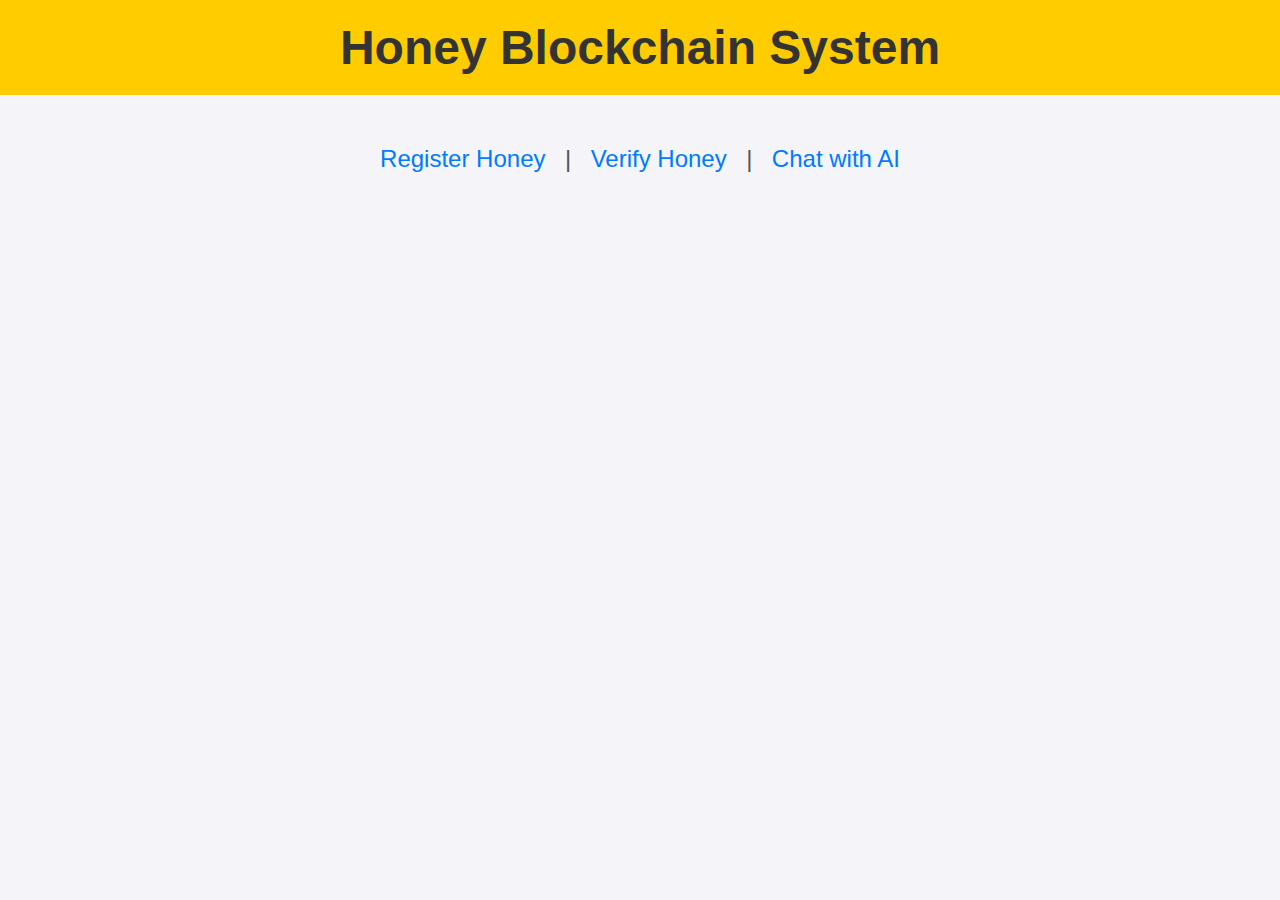
<file: templates/index.html>
<!DOCTYPE html>
<html lang="en">
<head>
    <meta charset="UTF-8">
    <meta name="viewport" content="width=device-width, initial-scale=1.0">
    <title>Honey Authentication</title>
</head>
<body style="font-family: Arial, sans-serif; background-color: #f4f4f9; margin: 0; padding: 0;">

    <div style="text-align: center; padding: 20px; background-color: #ffcc00; color: #333;">
        <h1 style="font-size: 3em; font-weight: bold; margin: 0;">Honey Blockchain System</h1>
    </div>

    <div style="text-align: center; margin-top: 50px;">
        <a href="/register" style="font-size: 1.5em; color: #007bff; text-decoration: none; margin: 0 15px;">Register Honey</a>
        <span style="font-size: 1.5em; color: #555;">|</span>
        <a href="/verify" style="font-size: 1.5em; color: #007bff; text-decoration: none; margin: 0 15px;">Verify Honey</a>
        <span style="font-size: 1.5em; color: #555;">|</span>
        <a href="/chatbot" style="font-size: 1.5em; color: #007bff; text-decoration: none; margin: 0 15px;">Chat with AI</a>
    </div>

</body>
</html>
</file>
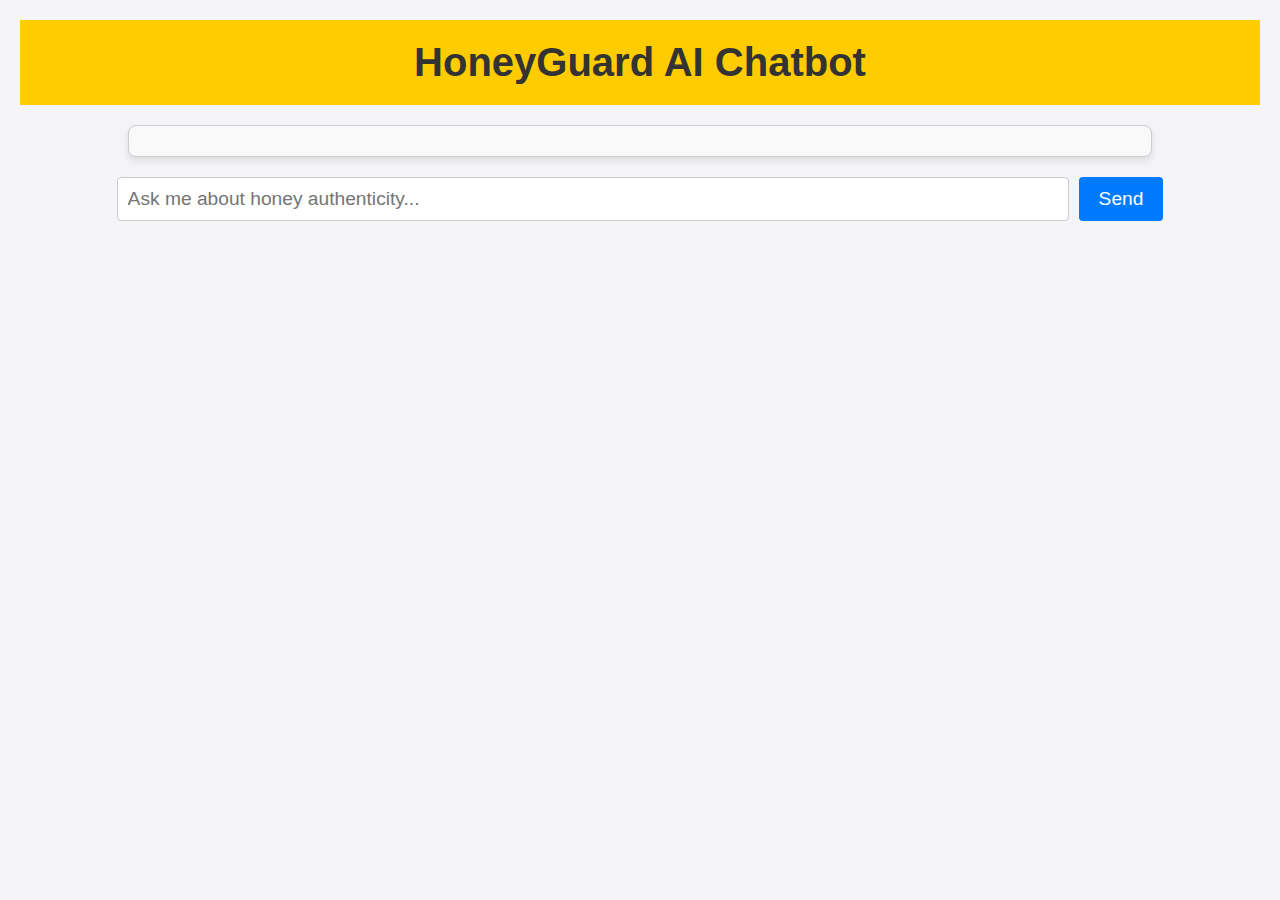
<file: templates/chatbot.html>
<!DOCTYPE html>
<html lang="en">
<head>
    <meta charset="UTF-8">
    <meta name="viewport" content="width=device-width, initial-scale=1.0">
    <title>HoneyGuard AI Chatbot</title>
    <style>
        body {
            font-family: Arial, sans-serif;
            background-color: #f4f4f9;
            margin: 0;
            padding: 20px;
        }
        #chatbox {
            max-height: 500px;
            overflow-y: auto;
            border: 1px solid #ccc;
            padding: 15px;
            background-color: #ffffff;
            border-radius: 8px;
            margin: 20px auto;
            width: 80%;
            box-shadow: 0px 4px 8px rgba(0, 0, 0, 0.1);
            background-color: #f9f9f9;
        }
        .message {
            margin-bottom: 15px;
            padding: 10px;
            border-radius: 10px;
            max-width: 75%;
        }
        .user-message {
            background-color: #e1f7d5;
            text-align: right;
            margin-left: auto;
        }
        .bot-message {
            background-color: #d4eaf7;
            text-align: left;
            margin-right: auto;
        }
        #user-input {
            width: 75%;
            padding: 10px;
            font-size: 1.2em;
            border: 1px solid #ccc;
            border-radius: 4px;
        }
        button {
            padding: 10px 20px;
            font-size: 1.2em;
            background-color: #007bff;
            color: white;
            border: none;
            border-radius: 4px;
            cursor: pointer;
        }
        footer {
            text-align: center;
            margin-top: 50px;
            padding: 20px;
            background-color: #ffcc00;
            color: #333;
        }
    </style>
</head>
<body>

    <div style="text-align: center; padding: 20px; background-color: #ffcc00; color: #333;">
        <h1 style="font-size: 2.5em; font-weight: bold; margin: 0;">HoneyGuard AI Chatbot</h1>
    </div>

    <div id="chatbox">
        <!-- Messages will appear here -->
    </div>

    <div style="display: flex; justify-content: center; gap: 10px; margin-top: 20px;">
        <input type="text" id="user-input" placeholder="Ask me about honey authenticity..." 
            style="width: 75%; padding: 10px; font-size: 1.2em; border: 1px solid #ccc; border-radius: 4px;">
        <button onclick="sendMessage()" style="padding: 10px 20px; font-size: 1.2em; background-color: #007bff; color: white; border: none; border-radius: 4px; cursor: pointer;">
            Send
        </button>
    </div>



    <script>
        function sendMessage() {
            const userInput = document.getElementById('user-input').value;
            if (userInput.trim() === "") return;

            // Display the user's message
            displayMessage(userInput, "user");

            // Send user input to the Flask backend
            fetch('/chatbot', {
                method: 'POST',
                headers: {
                    'Content-Type': 'application/json'
                },
                body: JSON.stringify({ query: userInput })
            })
            .then(response => response.json())
            .then(data => {
                const botResponse = data.response;
                // Display the bot's response in the same chatbox
                displayMessage(botResponse, "bot");
            })
            .catch(error => {
                console.error("Error:", error);
                displayMessage("Sorry, I couldn't process that. Please try again.", "bot");
            });

            // Clear the input field
            document.getElementById('user-input').value = '';
        }

        function displayMessage(message, sender) {
            const chatbox = document.getElementById('chatbox');
            const messageElement = document.createElement('div');
            messageElement.className = 'message ' + sender + '-message';
            messageElement.textContent = message;
            chatbox.appendChild(messageElement);
            chatbox.scrollTop = chatbox.scrollHeight; // Scroll to the bottom
        }
    </script>

</body>
</html>
</file>
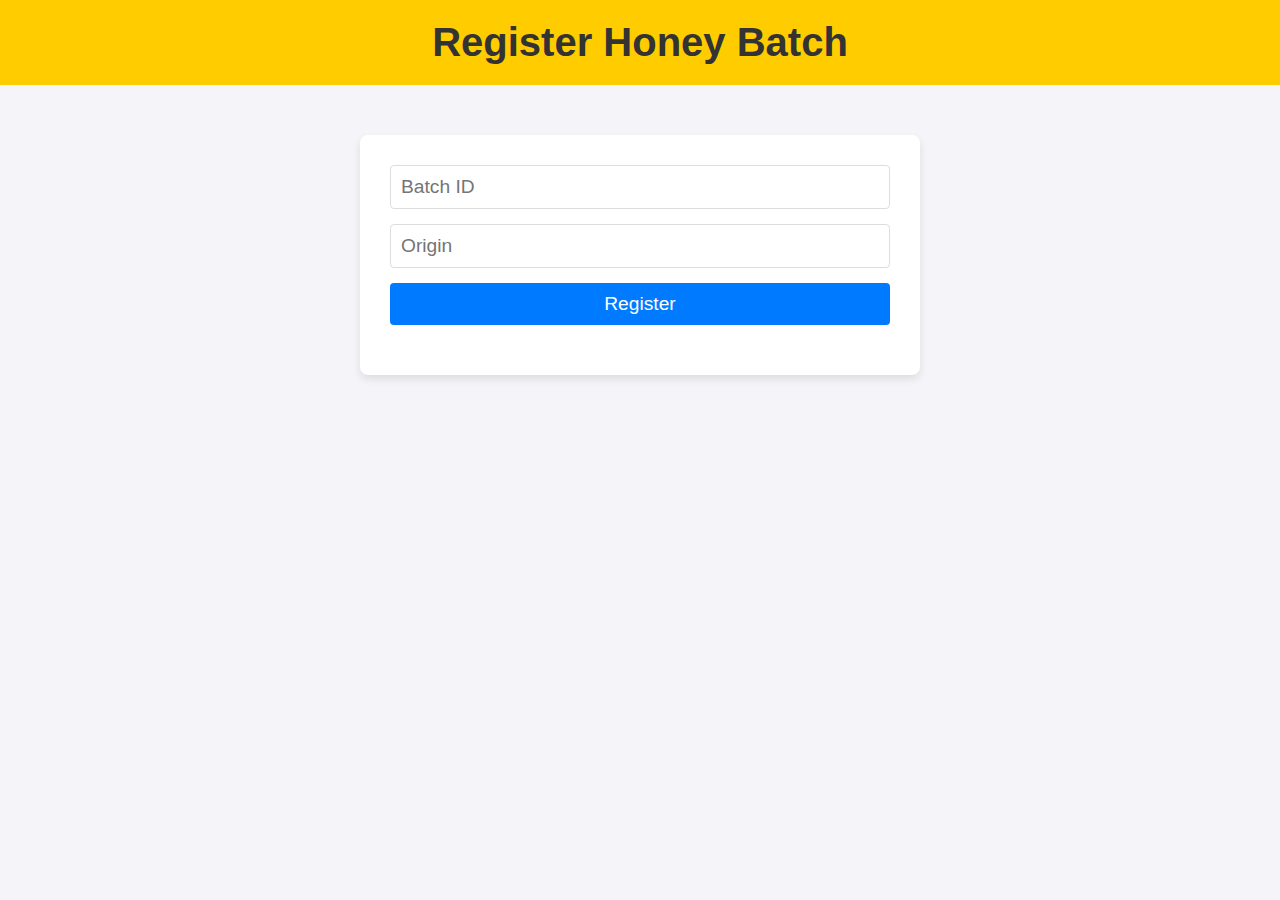
<file: templates/register.html>
<!DOCTYPE html>
<html lang="en">
<head>
    <meta charset="UTF-8">
    <meta name="viewport" content="width=device-width, initial-scale=1.0">
    <title>Register Honey</title>
</head>
<body style="font-family: Arial, sans-serif; background-color: #f4f4f9; margin: 0; padding: 0;">

    <div style="text-align: center; padding: 20px; background-color: #ffcc00; color: #333;">
        <h1 style="font-size: 2.5em; font-weight: bold; margin: 0;">Register Honey Batch</h1>
    </div>

    <div style="max-width: 500px; margin: 50px auto; padding: 30px; background-color: #ffffff; box-shadow: 0px 4px 8px rgba(0, 0, 0, 0.1); border-radius: 8px;">
        <form id="register-form" style="display: flex; flex-direction: column; gap: 15px;">
            <input type="number" id="batch_id" placeholder="Batch ID" required 
                style="padding: 10px; font-size: 1.2em; border: 1px solid #ddd; border-radius: 4px;">
            <input type="text" id="origin" placeholder="Origin" required 
                style="padding: 10px; font-size: 1.2em; border: 1px solid #ddd; border-radius: 4px;">
            <button type="submit" 
                style="padding: 10px; font-size: 1.2em; background-color: #007bff; color: white; border: none; border-radius: 4px; cursor: pointer;">
                Register
            </button>
        </form>
        <p id="message" style="font-size: 1.2em; color: #27c57e; text-align: center; margin-top: 20px;"></p>
    </div>


    <script>
        document.getElementById("register-form").addEventListener("submit", async (event) => {
            event.preventDefault();
            const batch_id = document.getElementById("batch_id").value;
            const origin = document.getElementById("origin").value;
            const response = await fetch("/register", {
                method: "POST",
                headers: { "Content-Type": "application/json" },
                body: JSON.stringify({ batch_id, origin })
            });
            const result = await response.json();
            document.getElementById("message").innerText = result.message;
        });
    </script>

</body>
</html>
</file>
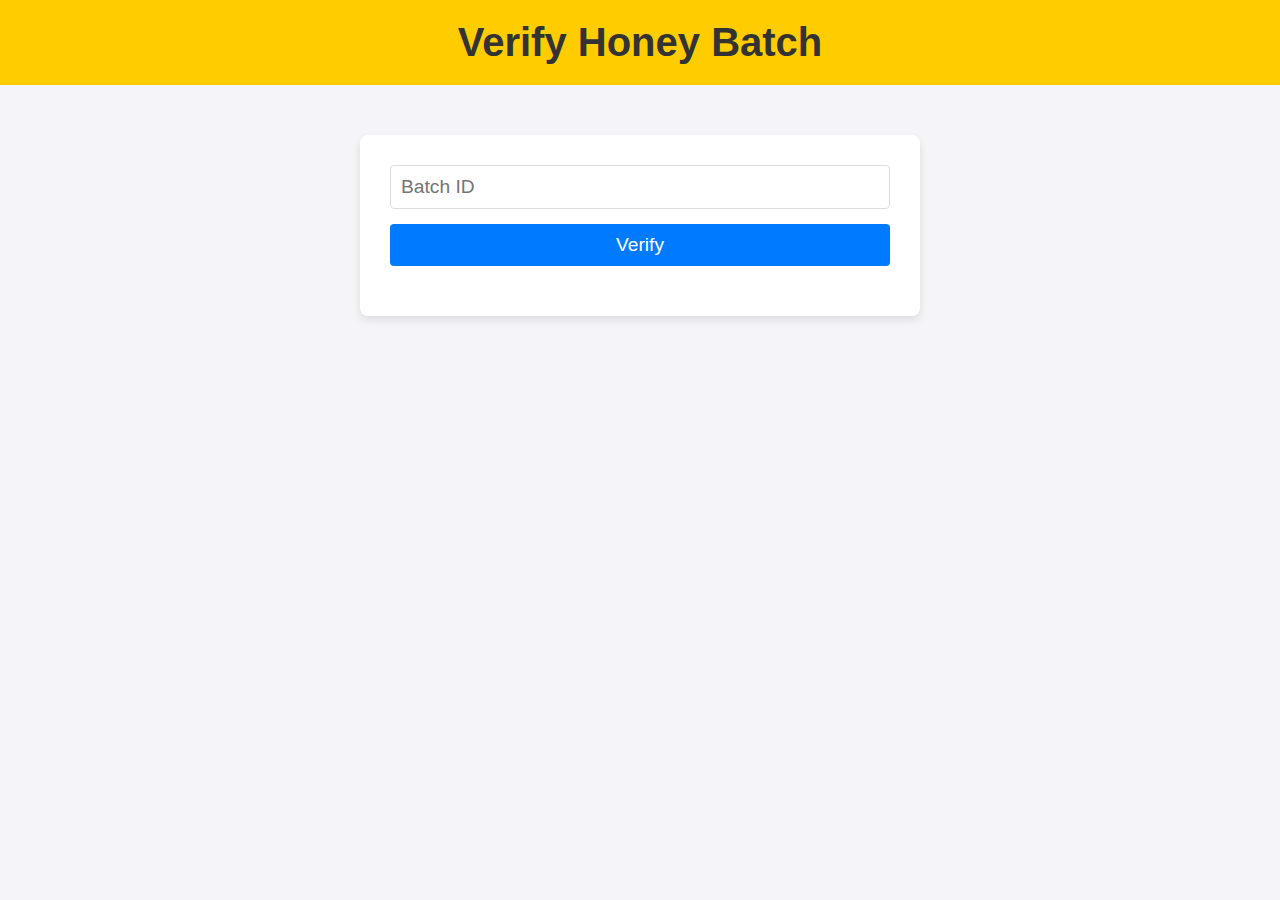
<file: templates/verify.html>
<!DOCTYPE html>
<html lang="en">
<head>
    <meta charset="UTF-8">
    <meta name="viewport" content="width=device-width, initial-scale=1.0">
    <title>Verify Honey</title>
</head>
<body style="font-family: Arial, sans-serif; background-color: #f4f4f9; margin: 0; padding: 0;">

    <div style="text-align: center; padding: 20px; background-color: #ffcc00; color: #333;">
        <h1 style="font-size: 2.5em; font-weight: bold; margin: 0;">Verify Honey Batch</h1>
    </div>

    <div style="max-width: 500px; margin: 50px auto; padding: 30px; background-color: #ffffff; box-shadow: 0px 4px 8px rgba(0, 0, 0, 0.1); border-radius: 8px;">
        <form id="verify-form" style="display: flex; flex-direction: column; gap: 15px;">
            <input type="number" id="batch_id" placeholder="Batch ID" required 
                style="padding: 10px; font-size: 1.2em; border: 1px solid #ddd; border-radius: 4px;">
            <button type="submit" 
                style="padding: 10px; font-size: 1.2em; background-color: #007bff; color: white; border: none; border-radius: 4px; cursor: pointer;">
                Verify
            </button>
        </form>
        <p id="verification-result" style="font-size: 1.2em; color: #333; text-align: center; margin-top: 20px;"></p>
    </div>


    <script>
        document.getElementById("verify-form").addEventListener("submit", async (event) => {
            event.preventDefault();
            const batch_id = document.getElementById("batch_id").value;
            const response = await fetch(`/get_token?batch_id=${batch_id}`);
            const result = await response.json();
            document.getElementById("verification-result").innerText = `Verification Token: ${result.verification_token}`;
        });
    </script>

</body>
</html>
</file>
